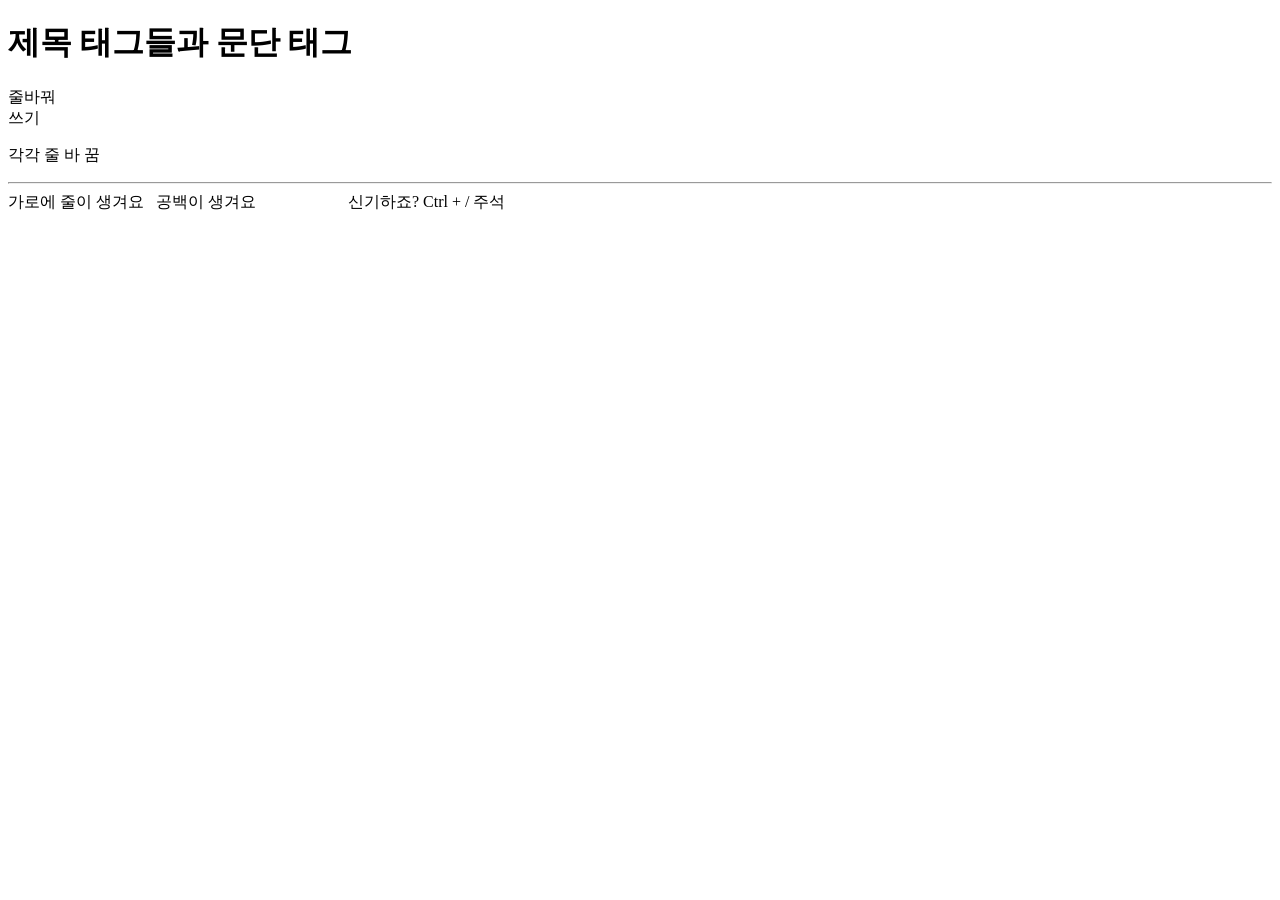
<file: index.html>
<!DOCTYPE html>
<html lang="kor">
<head>
  <meta charset="UTF-8">
  <meta name="viewport" content="width=device-width, initial-scale=1.0">
  <title>Day 1</title>
</head>
<body>
  <h1>제목 태그들과 문단 태그</h1>
  <h2></h2>
  줄바꿔<br>쓰기
  <p>
    각각 줄 바 꿈
  </p>
  <hr> 가로에 줄이 생겨요
  &nbsp; 공백이 생겨요 &nbsp; &nbsp; &nbsp; &nbsp; &nbsp; &nbsp; &nbsp; &nbsp; &nbsp; &nbsp; &nbsp; 신기하죠?

  Ctrl + / 주석 <!-- 이거는 주석이라고 해요 -->
  
</body>
</html>
</file>
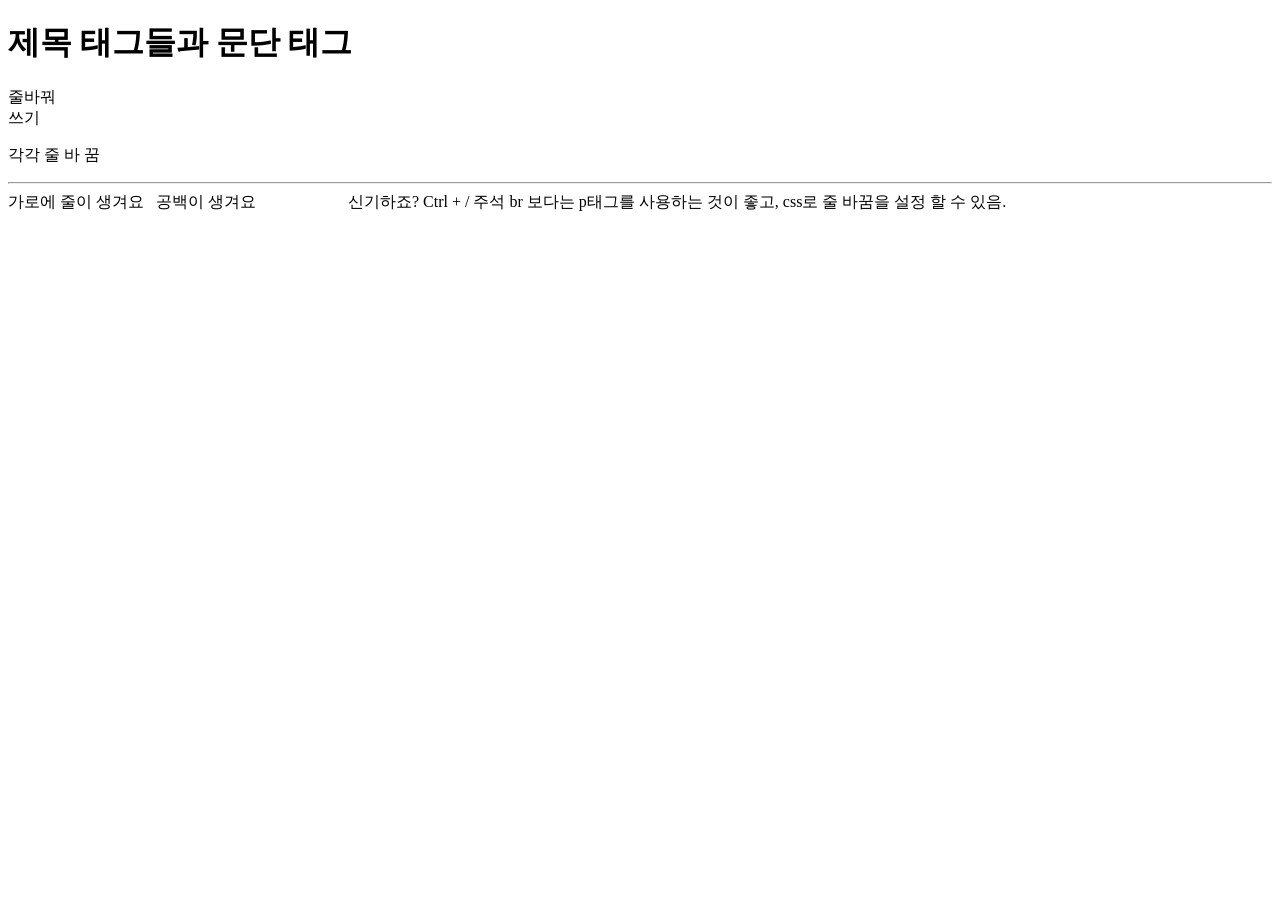
<file: day1.html>
<!DOCTYPE html>
<html lang="kor">
<head>
  <meta charset="UTF-8">
  <meta name="viewport" content="width=device-width, initial-scale=1.0">
  <title>Day 1</title>
</head>
<body>
  <h1>제목 태그들과 문단 태그</h1>
  <h2></h2>
  줄바꿔<br>쓰기
  <p>
    각각 줄 바 꿈
  </p>
  <hr> 가로에 줄이 생겨요
  &nbsp; 공백이 생겨요 &nbsp; &nbsp; &nbsp; &nbsp; &nbsp; &nbsp; &nbsp; &nbsp; &nbsp; &nbsp; &nbsp; 신기하죠?

  Ctrl + / 주석 <!-- 이거는 주석이라고 해요 -->
  br 보다는 p태그를 사용하는 것이 좋고, css로 줄 바꿈을 설정 할 수 있음.
</body>
</html>
</file>
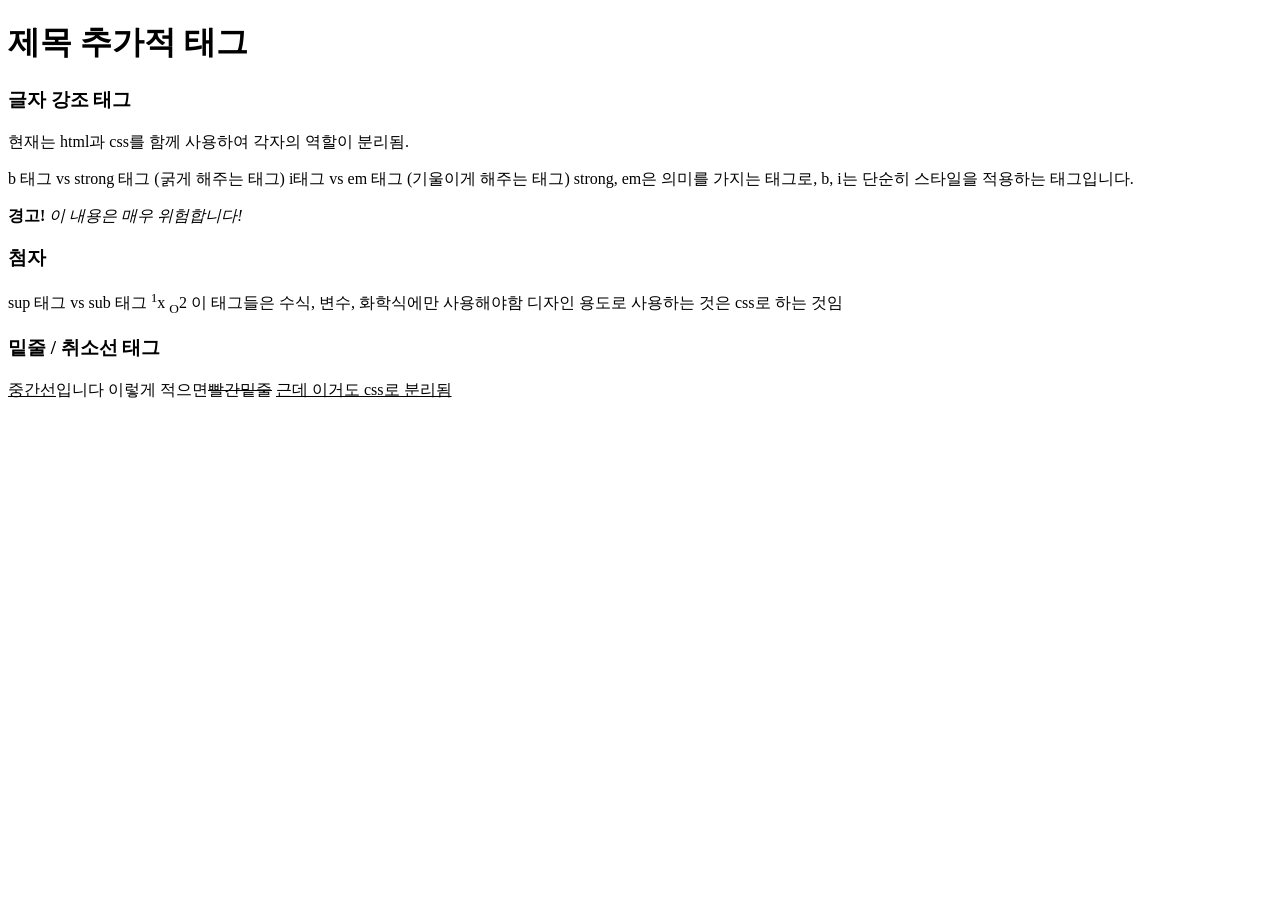
<file: day2.html>
<!DOCTYPE html>
<html lang="ko">
<head>
  <meta charset="UTF-8">
  <meta name="viewport" content="width=device-width, initial-scale=1.0">
  <title>Day2</title>
</head>
<body>
  <h1>제목 추가적 태그</h1>
  <h3>글자 강조 태그</h3>
  현재는 html과 css를 함께 사용하여 각자의 역할이 분리됨.
  <p>
  b 태그 vs strong 태그 (굵게 해주는 태그)
  i태그 vs em 태그 (기울이게 해주는 태그)
  strong, em은 의미를 가지는 태그로, b, i는 단순히 스타일을 적용하는 태그입니다.
  </p>
  <strong>경고!</strong>
  <em>이 내용은 매우 위험합니다!</em>
  
  <h3>첨자</h3>
  sup 태그 vs sub 태그
  <sup>1</sup>x
  <sub>O</sub>2
  이 태그들은 수식, 변수, 화학식에만 사용해야함
  디자인 용도로 사용하는 것은 css로 하는 것임

  <h3>밑줄 / 취소선 태그</h3>
  <u>중간선</u>입니다
  이렇게 적으면<s>빨간밑줄</s>
  <u>근데 이거도 css로 분리됨</u>



</body>
</html>
</file>
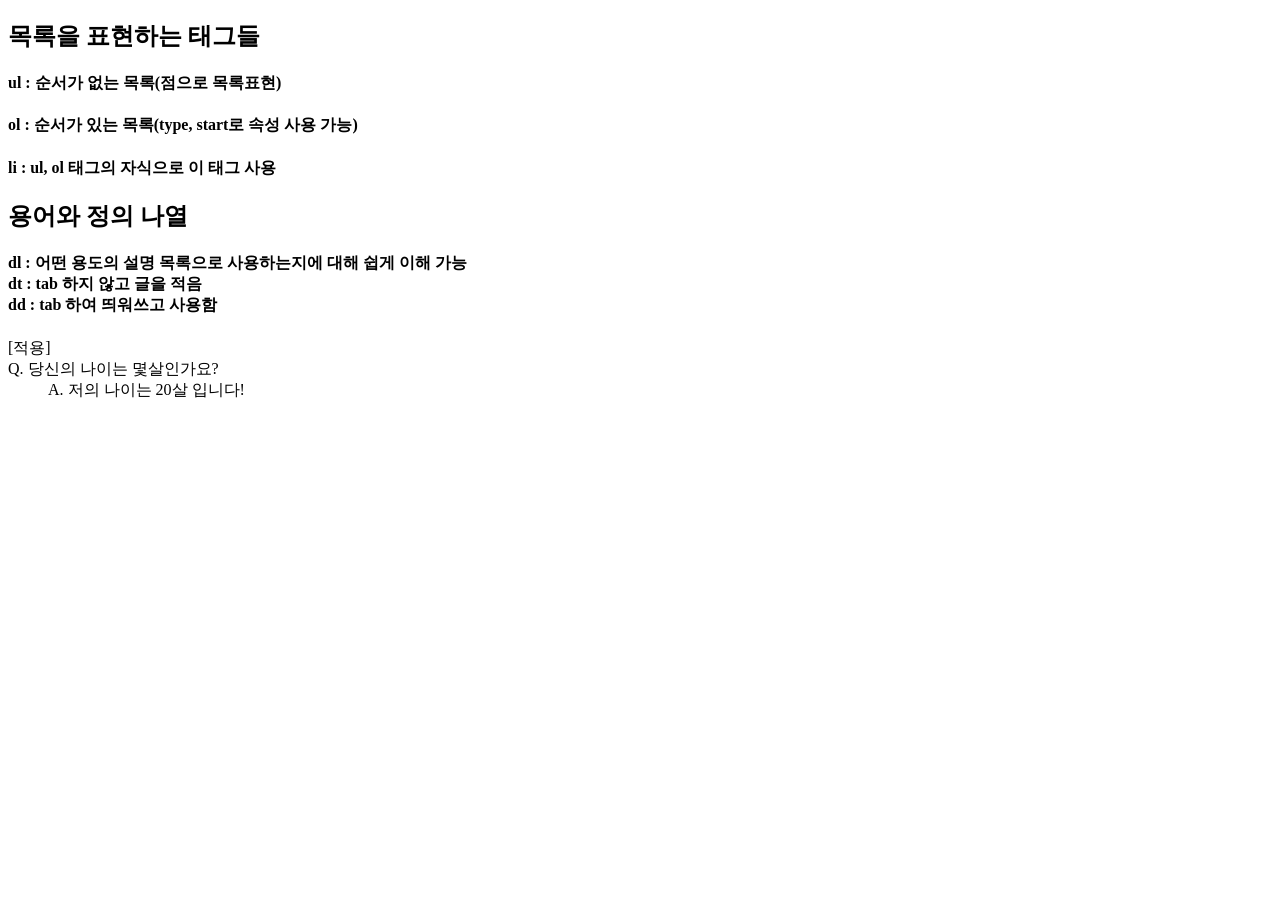
<file: day3.html>
<!DOCTYPE html>
<html lang="en">
<head>
  <meta charset="UTF-8">
  <meta name="viewport" content="width=device-width, initial-scale=1.0">
  <title>Day4</title>
</head>
<body>
  <h2>목록을 표현하는 태그들</h2>
  <p>
    <h4>ul : 순서가 없는 목록(점으로 목록표현)</h4>
    <h4>ol : 순서가 있는 목록(type, start로 속성 사용 가능)</h4>
    <h4>li : ul, ol 태그의 자식으로 이 태그 사용</h4>
  </p>
    <h2>용어와 정의 나열</h2>
    <h4>
        dl : 어떤 용도의 설명 목록으로 사용하는지에 대해 쉽게 이해 가능 <br>
        dt : tab 하지 않고 글을 적음 <br>
        dd : tab 하여 띄워쓰고 사용함 <br>

    </h4>
    [적용]
    <dt>Q. 당신의 나이는 몇살인가요?</dt>
    <dd>A. 저의 나이는 20살 입니다!</dd>

</body>
</html>
</file>
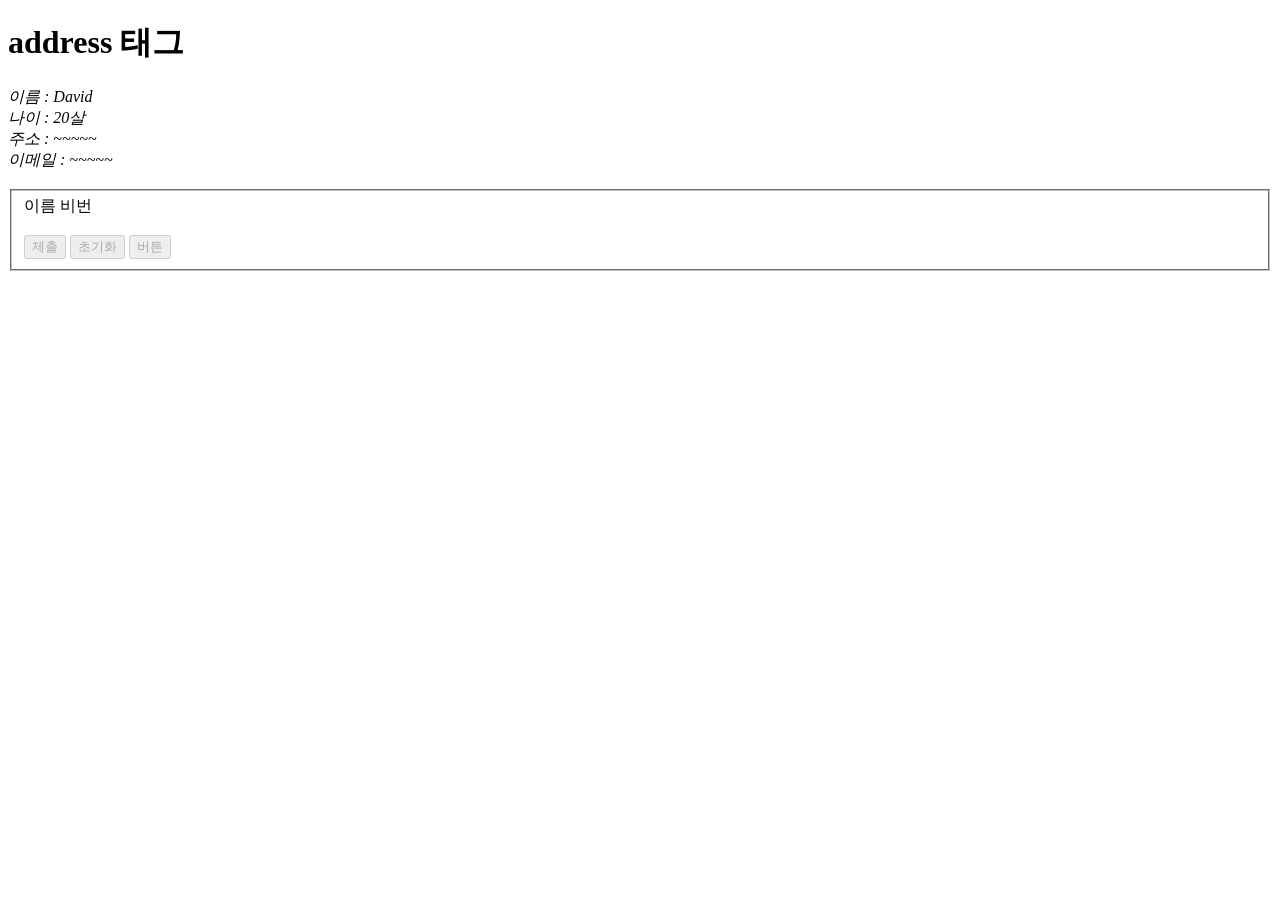
<file: day6.html>
<!DOCTYPE html>
<html lang="en">
<head>
  <meta charset="UTF-8">
  <meta name="viewport" content="width=device-width, initial-scale=1.0">
  <title>day6</title>
</head>
<body>
  <h1>address 태그</h1>
  <address> <!--여기에 href를 이용해서 전화걸기, 이메일, 주소를 연결해서 바로 연결하도록 할 수 있음.-->
    이름 : David <br>
    나이 : 20살 <br>
    주소 : ~~~~~ <br>
    이메일 : ~~~~~ <br>
  </address>
  
  <br> 

  <form 
    action=""
    method="get"
    autocomplete="off"
  >
  <fieldset form="classForm" disabled>
    <label for="name">이름</label>
    <label for="passwd">비번</label>
    
    <br><br>

    <button type="submit">제출</button>
    <button type="reset">초기화</button>
    <button type="button">버튼</button> <!--백엔드 할 때 추가적인 기술들을 넣을 수 있음-->
  
  </fieldset>
  </form> <!--form 태그는 같은 목적을 가지고 있는 것들을 묶을 수 있음.-->
</body>
</html>
</file>
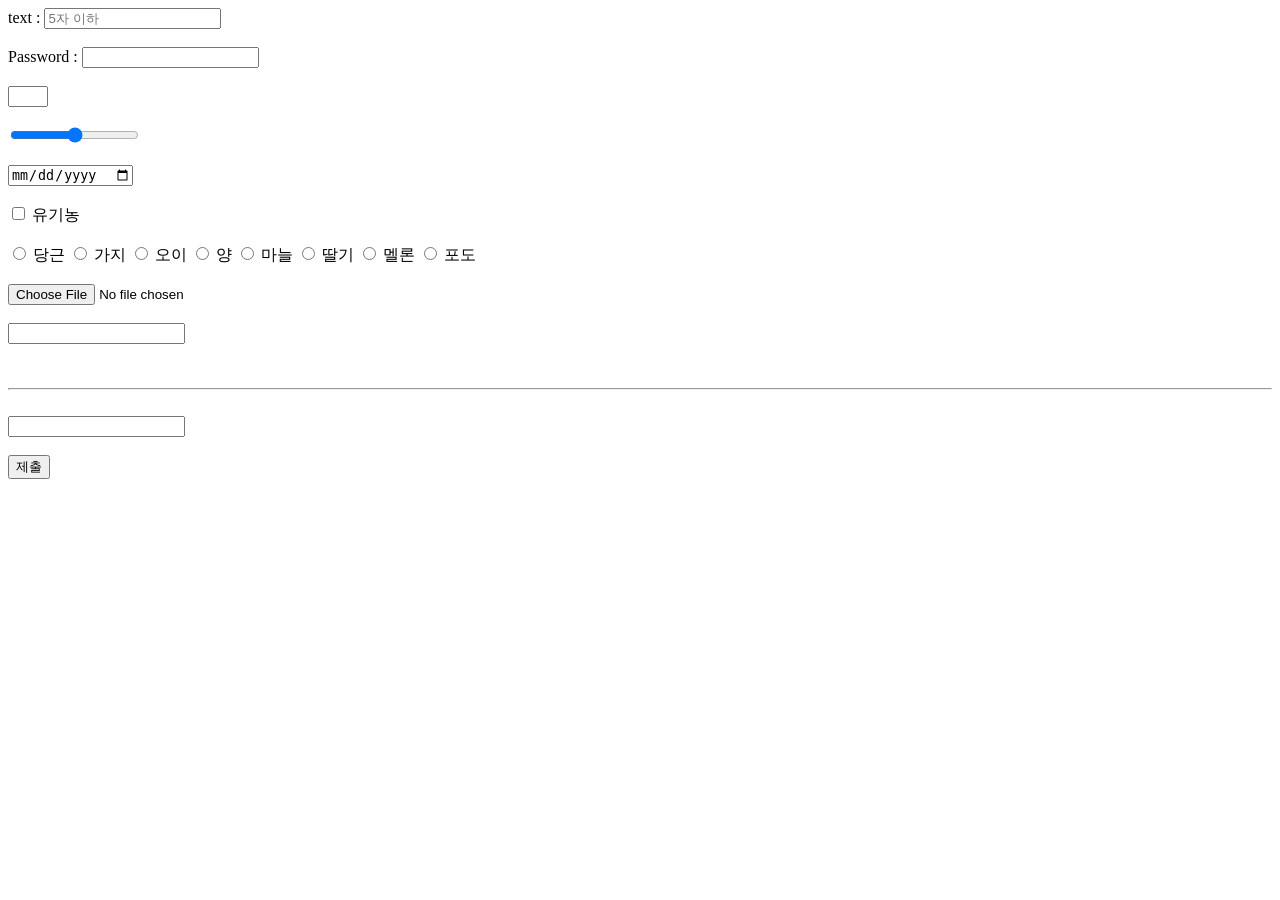
<file: day7.html>
<!DOCTYPE html>
<html lang="en">
<head>
  <meta charset="UTF-8">
  <meta name="viewport" content="width=device-width, initial-scale=1.0">
  <title>Day7</title>
</head>
<body>
  <label for="txtIP">text : </label>
  <input 
    id="txtIP"
    type="text"
    placeholder="5자 이하"
    maxlength="5"
  >
  
  <br> <br>
  
  <label for="pwdIP">Password : </label>
  <input
    id="pwdIP"
    type="password"
  >
  
  <br> <br>
  
  <input
    id="numIP"
    type="number"
    max="8"
    min="0"
  >
  
  <br> <br>
  
  <input
    id="rgIP"
    type="range"
    min="0"
    max="100"
  >
  
  <br> <br>
  
  <input
    id="dateIP"
    type="date"
  >
  
  <br> <br>

  <input
    id="cbIP"
    type="checkbox"
    
  >
  <label for="cbIP">유기농</label>

  <br> <br>

  <input type="radio" id="v_carrot" name="vegetable">
  <label for="v_carrot">당근</label>
  <input type="radio" id="v_eggplant" name="vegetable">
  <label for="v_eggplant">가지</label>
  <input type="radio" id="v_cucumber" name="vegetable">
  <label for="v_cucumber">오이</label>
  <input type="radio" id="v_onion" name="vegetable">
  <label for="v_onion">양</label>
  <input type="radio" id="v_garlic" name="vegetable">
  <label for="v_garlic">마늘</label>
<!--name에 같은 것들이 있으면 같은 name끼리는 중복 선택이 안됨.-->
  <input type="radio" name="fruit" id="f_strawberry">
  <label for="f_strawberry">딸기</label>
  <input type="radio" name="fruit" if="f_melon">
  <label for="f_melon">멜론</label>
  <input type="radio" name="fruit" id="f_grape">
  <label for="f_grape">포도</label>
  <br> <br>
  <input
    id="fileIP"
    type="file"
    accept
  >
  <br> <br>
  <input
    id="mulfilIP"
    tpye="file"
    multiple
  >
  <br> <br>
  <input
    id="hidIP"
    type="hidden"
  >
  <br><hr><br>

  <input
    id="emailIP"
    type="email"
  >
  <br> <br>
  <button type="submit">제출</button>



</body>
</html>
</file>
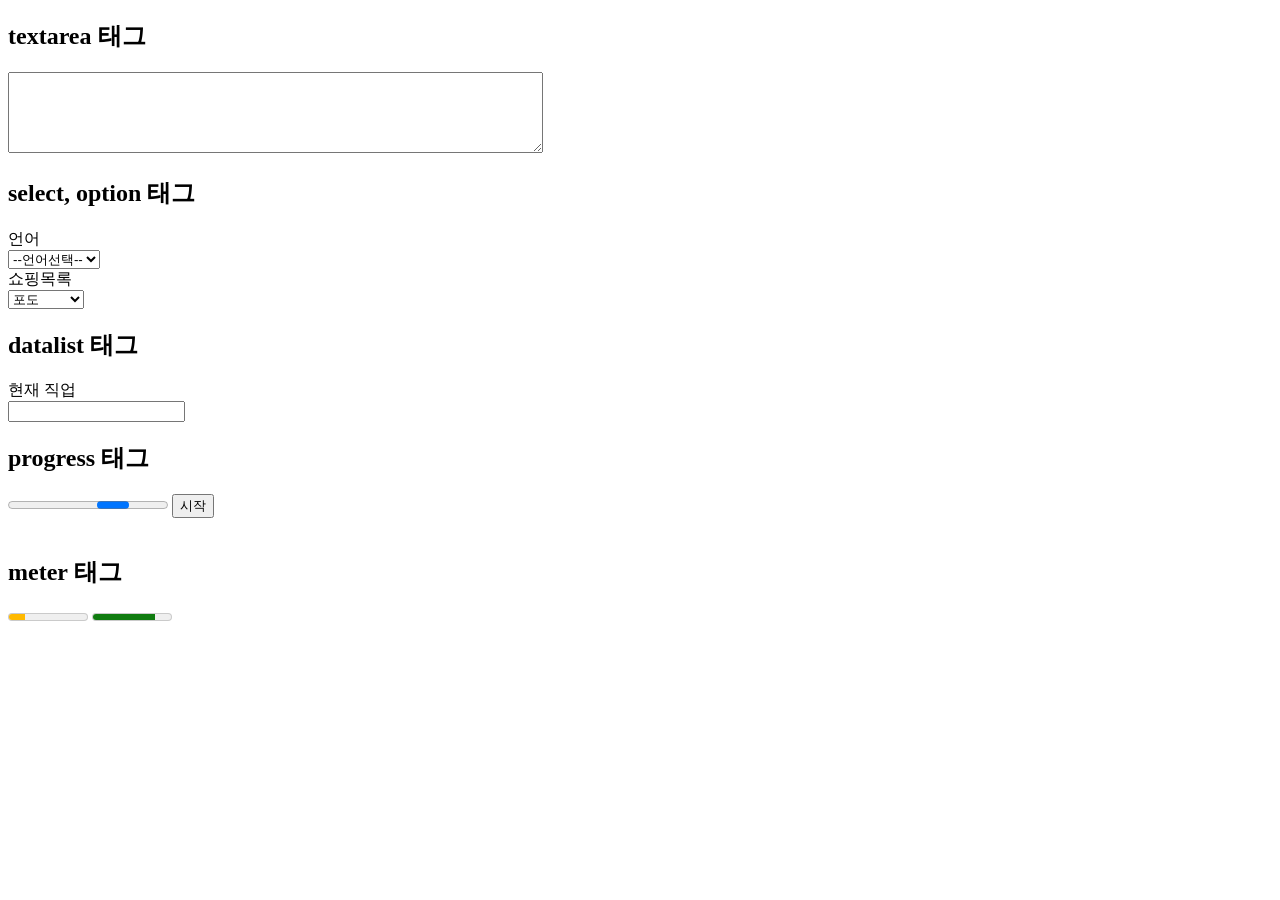
<file: day8.html>
<!DOCTYPE html>
<html lang="en">
<head>
  <meta charset="UTF-8">
  <meta name="viewport" content="width=device-width, initial-scale=1.0">
  <title>Day8</title>
</head>
<body>
  <h2>textarea 태그</h2>
  <textarea
    id="message"
    cols="64"
    rows="5"
  >
  </textarea>
  
  <h2>select, option 태그</h2>
  <label for="lang">언어</label> <br>
  <select id="lang">
    <option value="">--언어선택--</option>
    <option value="html">HTML</option>
    <option value="css">CSS</option>
    <option value="js">JS</option>
    <option value="ts">TS</option>
  </select>

  <br>

  <label for="shopping">쇼핑목록</label> <br>
  <select id="fruit"> <br>
    <optgroup label="과일">
      <option value="f_grape">포도</option>
      <option value="f_melon">멜론</option>
      <option value="f_strawberry">딸기</option>
    </optgroup>
    <optgroup label="채소">
      <option value="v_carrot">당근</option>
      <option value="v_cucumber">오이</option>
      <option value="v_eggplant">가지</option>
    </optgroup>
    <optgroup label="옷">
      <option value="pants">바지</option>
      <option value="outer">아우터</option>
      <option value="top">상의</option>
    </optgroup>
  </select>

  <h2>datalist 태그</h2>
  <label for="job">현재 직업</label> <br>
  <input id="job" list="jobs">
  <datalist id="jobs">
    <option value="학생">
    <option value="디자이너">
    <option value="퍼블리셔">
    <option value="개발자">
  </datalist>
  
  <h2>progress 태그</h2>
  <progress
    id="progressbar"
    max="100">
    0%
  </progress>
  <button id="prgStartBtn" type="button">시작</button>

  <br><br>

  <h2>meter 태그</h2>

  <meter
    min="0" max="100"
    low="33" high="67"
    optimum="50" value="20">
  20달러
  </meter>
  <meter
    min="0" max="100"
    low="33" high="67"
    optimum="90" value="80">
  80달러
  </meter>
<!--low / high 에 따라서 색상이 바뀌고(전체 번위를 3등분 하는 두 수치), value가 optimum에 가까워야지 최적화 된 상태인 것임.-->

</body>
</html>
</file>
